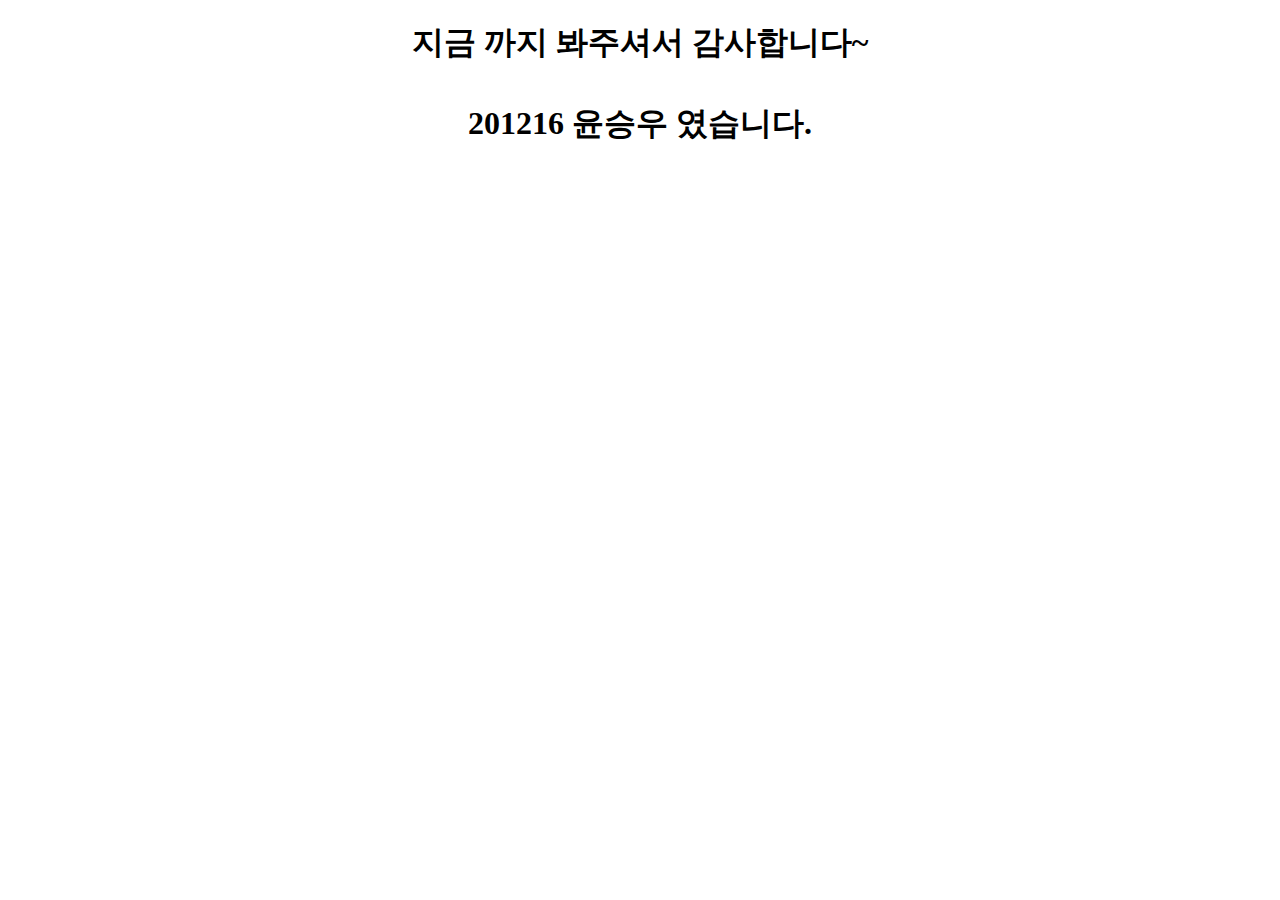
<file: end.html>
<!DOCTYPE html>
<html lang="en">
<head>
  <meta charset="UTF-8">
  <meta name="viewport" content="width=device-width, initial-scale=1.0">
  <title>승우의 에그 샌드위치 만들기</title>
  <link rel="stylesheet" href="style.css">
</head>
<body>
  <h1 class="center">
    지금 까지 봐주셔서 감사합니다~
    <br><br>
    201216 윤승우 였습니다.
  </h1>
</body>
</html>
</file>
<file: style.css>
.center {
  text-align: center;
}

.flex-center {
  display: flex;
  flex-direction: column;
  align-items: center;
}

.container {
  display: grid;
  grid-template-rows: repeat(2, 70%);
  grid-template-columns: repeat(4, lfr);
  margin: 20px;
}

.one {
  grid-column: 1;
  grid-row: 1;
}

.two {
  grid-column: 2;
  grid-row: 1;
}

.three {
  grid-column: 3;
  grid-row: 1;
}

.four {
  grid-column: 4;
  grid-row: 1;
}

.five {
  grid-column: 1;
  grid-row: 2;
}

.six {
  grid-column: 2;
  grid-row: 2;
}

.seven {
  grid-column: 3;
  grid-row: 2;
}

.eight {
  grid-column: 4;
  grid-row: 2;
  font-size: 2em;
}

.btn {
  font-size: 20px;
}

img {
  width: 300px;
  height: 300px;
  border: 1px solid black;
}
</file>
